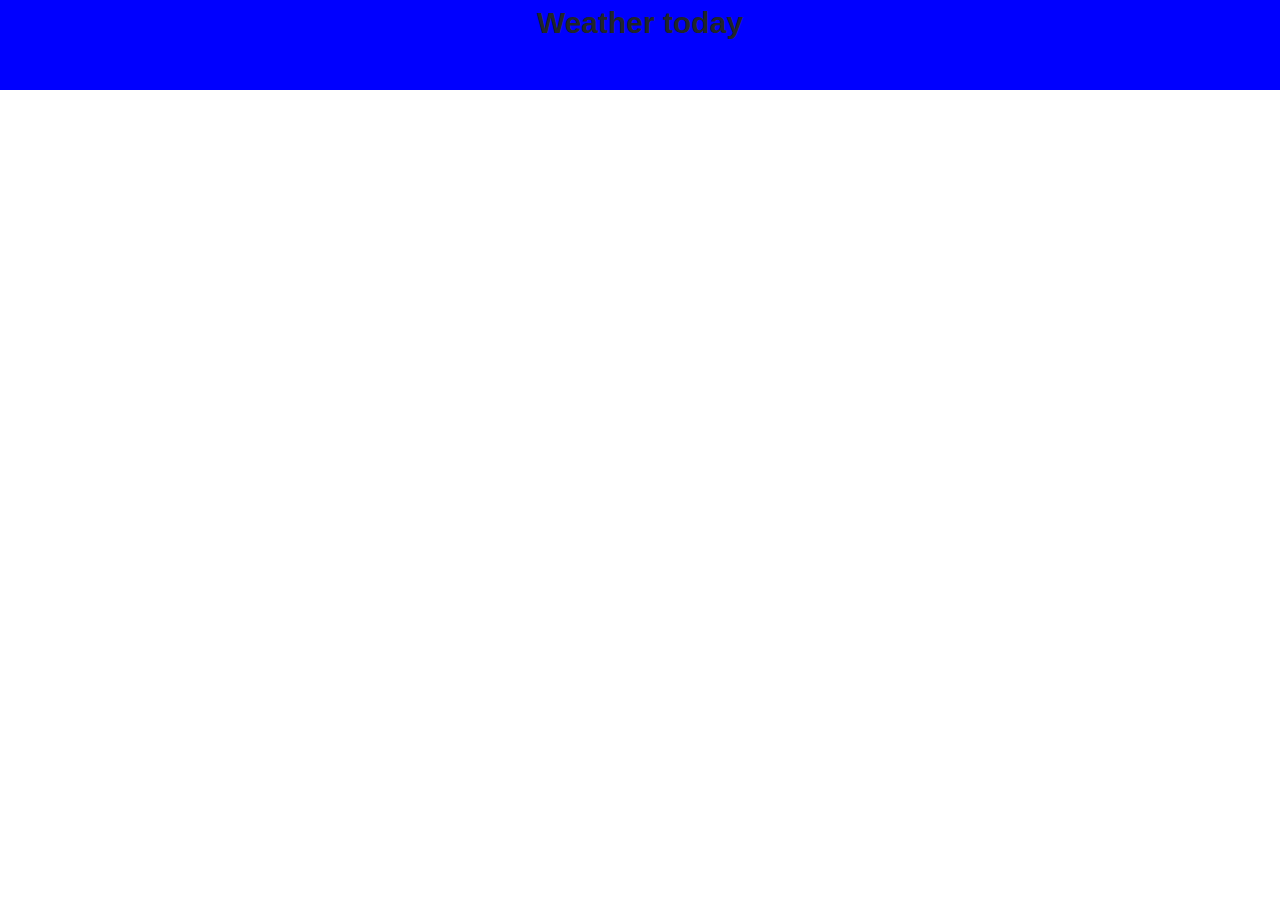
<file: src/main/resources/templates/fragments/index.html>
<!DOCTYPE html>
<html xmlns="http://www.w3.org/1999/xhtml" xmlns:th="http://www.thymeleaf.org">
<head>

    <link rel="stylesheet" href="https://stackpath.bootstrapcdn.com/bootstrap/4.4.1/css/bootstrap.min.css" integrity="sha384-Vkoo8x4CGsO3+Hhxv8T/Q5PaXtkKtu6ug5TOeNV6gBiFeWPGFN9MuhOf23Q9Ifjh" crossorigin="anonymous">
    <meta charset="UTF-8">
    <meta name="viewpoint" content="width=device-width, initial-scale=1.8">
    <meta http-equiv="X-UA-Compatible" content="ie=edge">

    <script src="https://code.jquery.com/jquery-3.3.1.min.js" integrity="sha384-tsQFqpEReu7ZLhBV2VZlAu7zcOV+rXbYlF2cqB8txI/8aZajjp4Bqd+V6D5IgvKT"
            crossorigin="anonymous"></script>

    <script src="script.js"></script>
    <link rel="stylesheet" href="../../static/style.css">

    <title>API</title>
</head>
<body>

<div class="weather-container">

  <!--  <p>City: <input id = "city" value="London"><input>
    <br/>
    <button id="submit">submit</button>
    </p>
    -->



        <span>Weather today</span><br>
        <img class="icon">
        <p Class="weather"></p>
        <p Class="temp"></p>
    </div>

<script src="https://code.jquery.com/jquery-3.4.1.slim.min.js" integrity="sha384-J6qa4849blE2+poT4WnyKhv5vZF5SrPo0iEjwBvKU7imGFAV0wwj1yYfoRSJoZ+n" crossorigin="anonymous"></script>
<script src="https://cdn.jsdelivr.net/npm/popper.js@1.16.0/dist/umd/popper.min.js" integrity="sha384-Q6E9RHvbIyZFJoft+2mJbHaEWldlvI9IOYy5n3zV9zzTtmI3UksdQRVvoxMfooAo" crossorigin="anonymous"></script>
<script src="https://stackpath.bootstrapcdn.com/bootstrap/4.4.1/js/bootstrap.min.js" integrity="sha384-wfSDF2E50Y2D1uUdj0O3uMBJnjuUD4Ih7YwaYd1iqfktj0Uod8GCExl3Og8ifwB6" crossorigin="anonymous"></script>


</body>
</html>
</file>
<file: src/main/resources/static/style.css>
.weather-container {
    background: blue;
    text-align: center;
    font-weight: bold;
    font-size: 30px;
}

.weather {
    font-size: 30px;
    margin: 0;
    font-weight: bold;
}

.temp {
    font-size: 60px;
    margin: 0;
    font-weight: bold;
}

.icon {
    width:10%;
}
</file>
